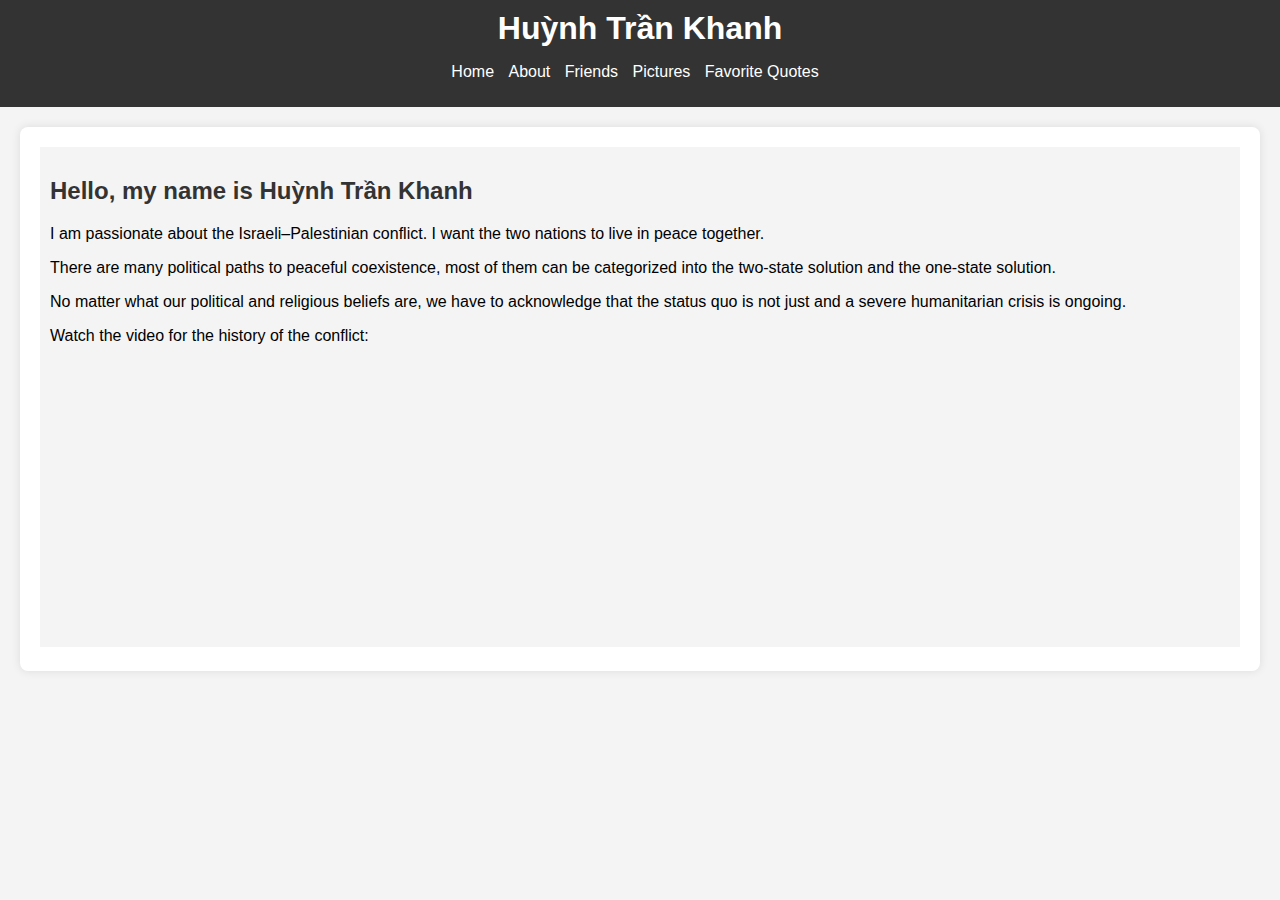
<file: index.html>
<!DOCTYPE html>
<html lang="en">
<head>
    <meta charset="UTF-8">
    <meta name="viewport" content="width=device-width, initial-scale=1.0">
    <title>Huỳnh Trần Khanh - Home</title>
    <link rel="stylesheet" href="styles.css">
</head>
<body>
    <header>
        <h1>Huỳnh Trần Khanh</h1>
        <nav>
            <ul>
                <li><a href="index.html">Home</a></li>
                <li><a href="about.html">About</a></li>
                <li><a href="friends.html">Friends</a></li>
                <li><a href="pictures.html">Pictures</a></li>
                <li><a href="quotes.html">Favorite Quotes</a></li>
            </ul>
        </nav>
    </header>

    <main>
        <iframe src="home.html" name="content" width="100%" height="500px" frameborder="0"></iframe>
    </main>
</body>
</html>
</file>
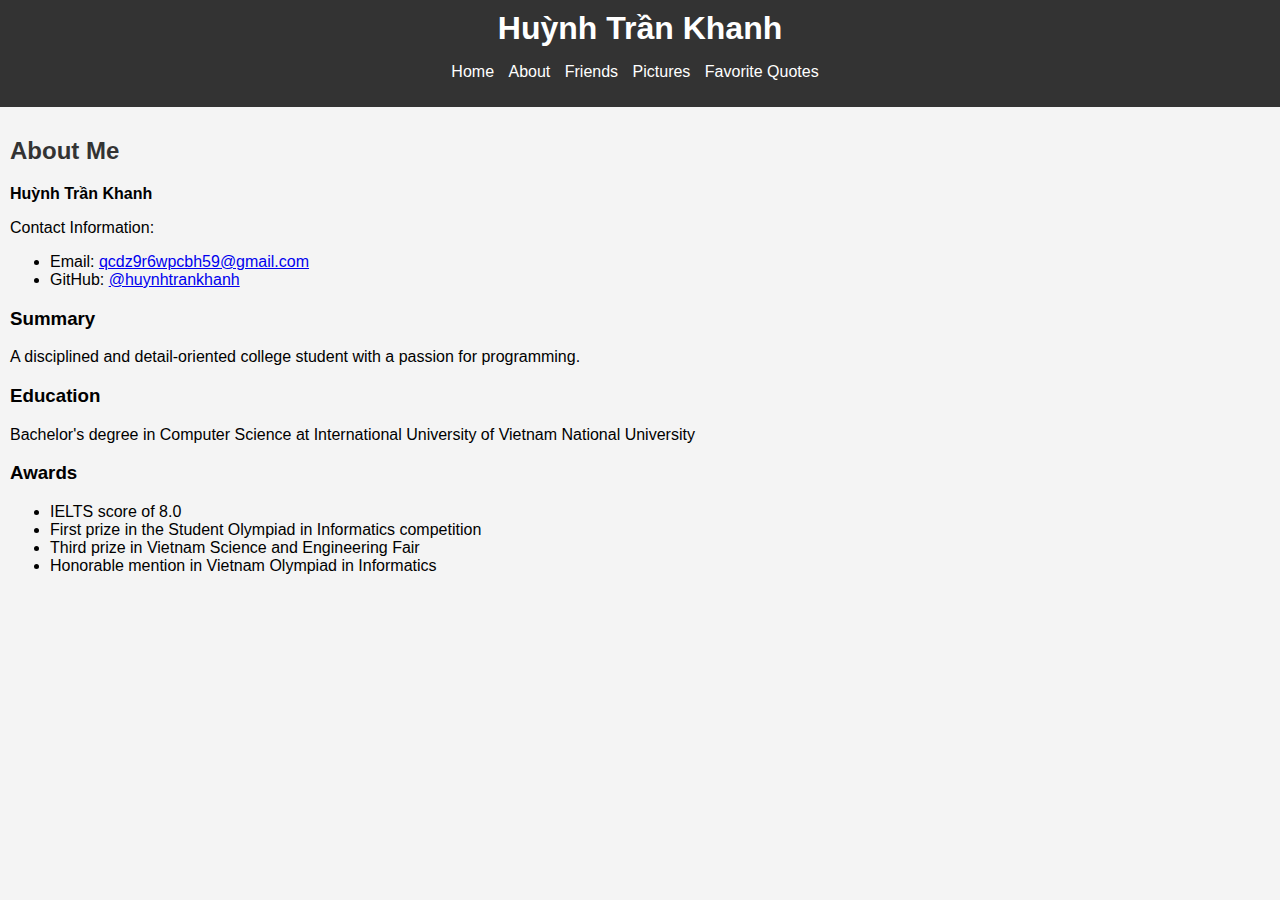
<file: about.html>
<!DOCTYPE html>
<html lang="en">
<head>
    <meta charset="UTF-8">
    <meta name="viewport" content="width=device-width, initial-scale=1.0">
    <title>About</title>
    <link rel="stylesheet" href="styles.css">
</head>
<body>
<header>
        <h1>Huỳnh Trần Khanh</h1>
        <nav>
            <ul>
                <li><a href="index.html">Home</a></li>
                <li><a href="about.html">About</a></li>
                <li><a href="friends.html">Friends</a></li>
                <li><a href="pictures.html">Pictures</a></>
			<li><a href="quotes.html">Favorite Quotes</a></li>
            </ul>
        </nav>
    </header>
    <section>
        <h2>About Me</h2>
        <p><strong>Huỳnh Trần Khanh</strong></p>
        <p>Contact Information:</p>
        <ul>
            <li>Email: <a href="mailto:qcdz9r6wpcbh59@gmail.com">qcdz9r6wpcbh59@gmail.com</a></li>
            <li>GitHub: <a href="https://github.com/huynhtrankhanh" target="_blank">@huynhtrankhanh</a></li>
        </ul>

        <h3>Summary</h3>
        <p>A disciplined and detail-oriented college student with a passion for programming.</p>

        <h3>Education</h3>
        <p>Bachelor's degree in Computer Science at International University of Vietnam National University</p>

        <h3>Awards</h3>
        <ul>
            <li>IELTS score of 8.0</li>
            <li>First prize in the Student Olympiad in Informatics competition</li>
            <li>Third prize in Vietnam Science and Engineering Fair</li>
            <li>Honorable mention in Vietnam Olympiad in Informatics</li>
        </ul>
    </section>
</body>
</html>
</file>
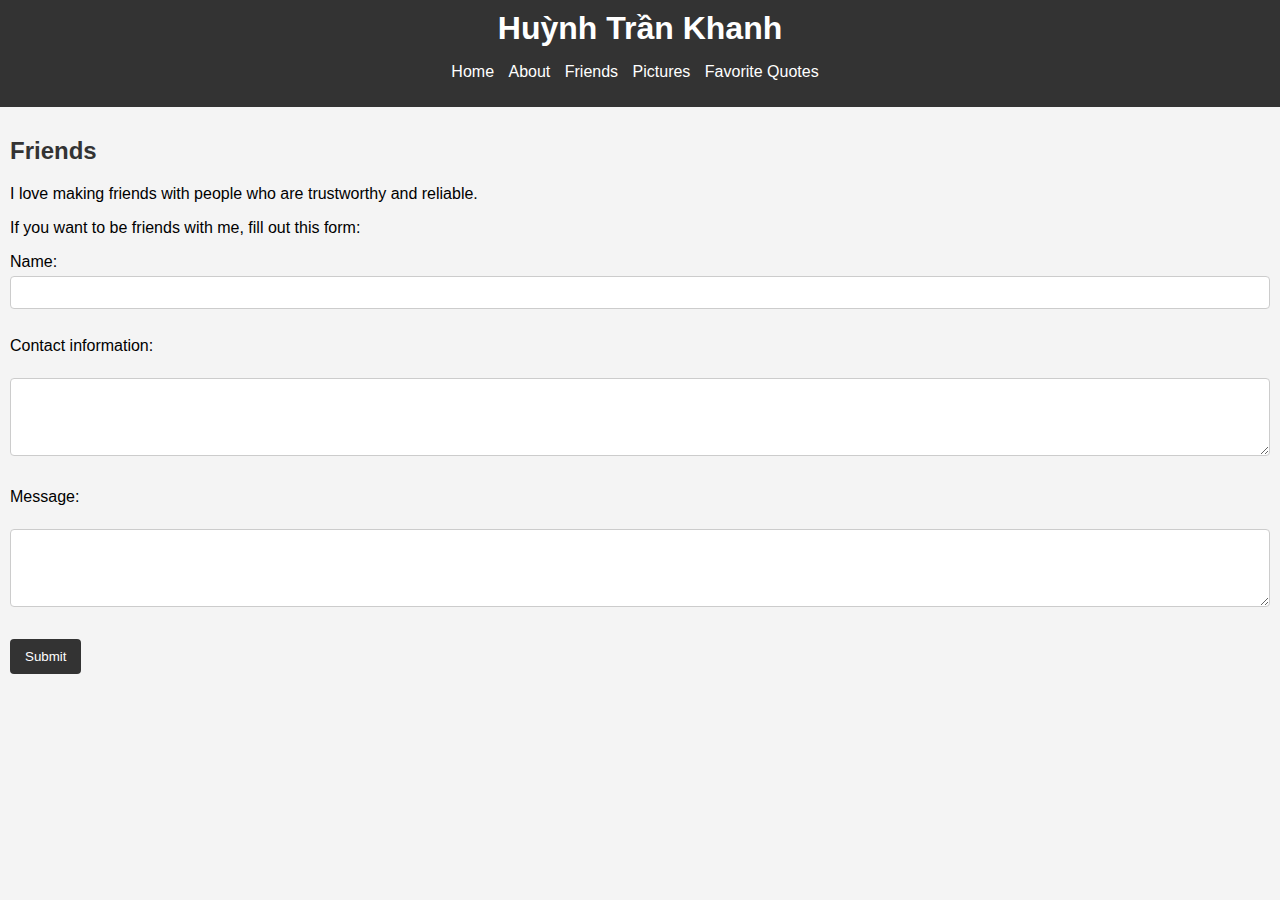
<file: friends.html>
<!DOCTYPE html>
<html lang="en">
<head>
    <meta charset="UTF-8">
    <meta name="viewport" content="width=device-width, initial-scale=1.0">
    <title>Friends</title>
    <link rel="stylesheet" href="styles.css">
</head>
<body>
<header>
        <h1>Huỳnh Trần Khanh</h1>
        <nav>
            <ul>
                <li><a href="index.html">Home</a></li>
                <li><a href="about.html">About</a></li>
                <li><a href="friends.html">Friends</a></li>
                <li><a href="pictures.html">Pictures</a></>
			<li><a href="quotes.html">Favorite Quotes</a></li>
            </ul>
        </nav>
    </header>
    <section>
        <h2>Friends</h2>
        <p>I love making friends with people who are trustworthy and reliable.</p>
        <p>If you want to be friends with me, fill out this form:</p>

        <form action="/submit-friend" method="POST">
            <label for="name">Name:</label>
            <input type="text" id="name" name="name" required><br><br>
            
            <label for="contact">Contact information:</label><br>
            <textarea id="contact" name="contact" rows="4" cols="50" required></textarea><br><br>
            
            <label for="message">Message:</label><br>
            <textarea id="message" name="message" rows="4" cols="50" required></textarea><br><br>
            
            <input type="submit" value="Submit">
        </form>
    </section>
</body>
</html>
</file>
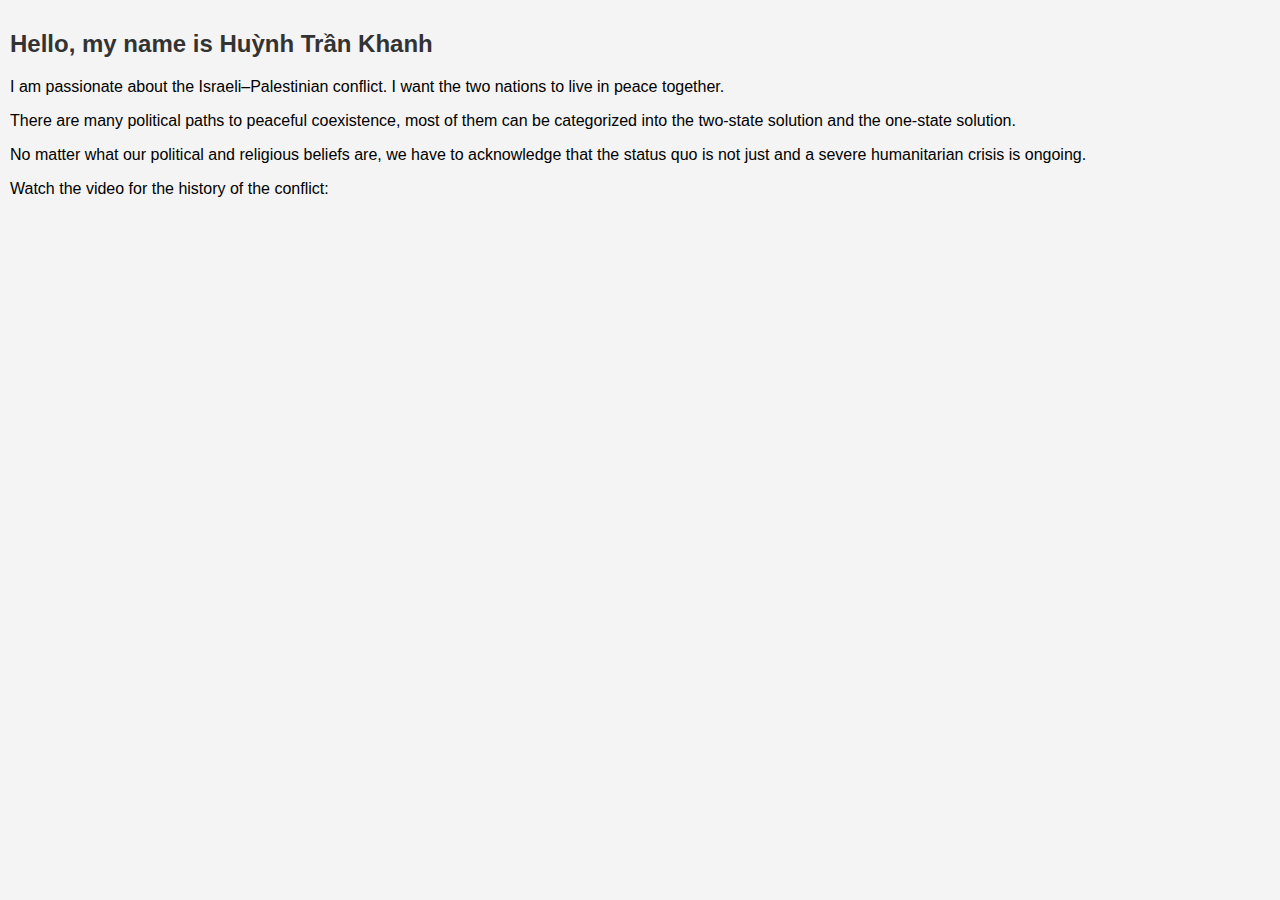
<file: home.html>
<!DOCTYPE html>
<html lang="en">
<head>
    <meta charset="UTF-8">
    <meta name="viewport" content="width=device-width, initial-scale=1.0">
    <title>Home</title>
    <link rel="stylesheet" href="styles.css">
</head>
<body>
    <section>
        <h2>Hello, my name is Huỳnh Trần Khanh</h2>
        <p>I am passionate about the Israeli–Palestinian conflict. I want the two nations to live in peace together.</p>
        <p>There are many political paths to peaceful coexistence, most of them can be categorized into the two-state solution and the one-state solution.</p>
        <p>No matter what our political and religious beliefs are, we have to acknowledge that the status quo is not just and a severe humanitarian crisis is ongoing.</p>
        <p>Watch the video for the history of the conflict:</p>
        <iframe width="560" height="315" src="https://www.youtube.com/embed/iRYZjOuUnlU" frameborder="0" allowfullscreen></iframe>
    </section>
</body>
</html>
</file>
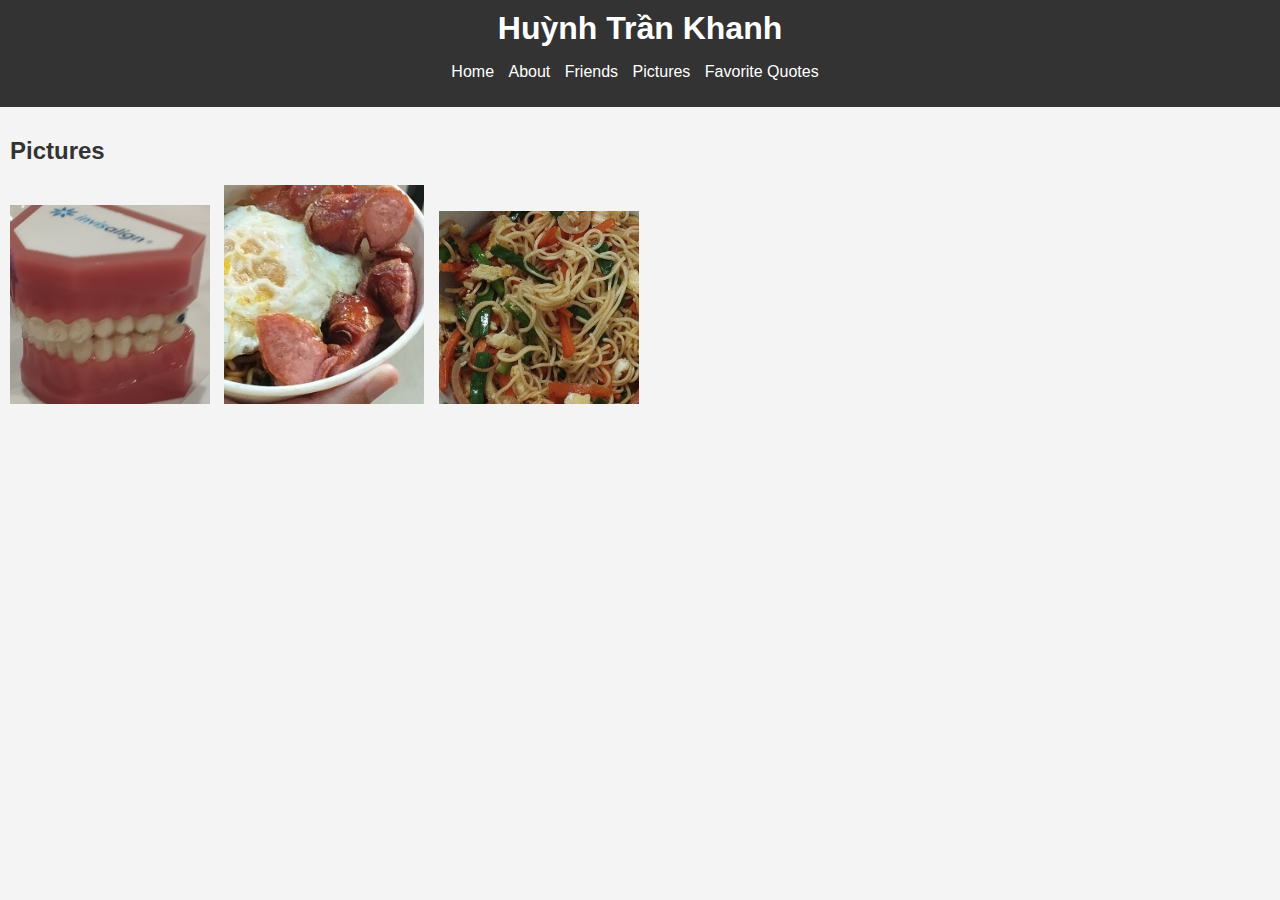
<file: pictures.html>
<!DOCTYPE html>
<html lang="en">
<head>
    <meta charset="UTF-8">
    <meta name="viewport" content="width=device-width, initial-scale=1.0">
    <title>Pictures</title>
    <link rel="stylesheet" href="styles.css">
</head>
<body>
<header>
        <h1>Huỳnh Trần Khanh</h1>
        <nav>
            <ul>
                <li><a href="index.html">Home</a></li>
                <li><a href="about.html">About</a></li>
                <li><a href="friends.html">Friends</a></li>
                <li><a href="pictures.html">Pictures</a></>
			<li><a href="quotes.html">Favorite Quotes</a></li>
            </ul>
        </nav>
    </header>
    <section>
        <h2>Pictures</h2>
        <img src="first-image.jpg" alt="First image of person">
        <img src="second-image.jpg" alt="Second image of person">
        <img src="third-image.jpg" alt="Third image of person">
    </section>
</body>
</html>
</file>
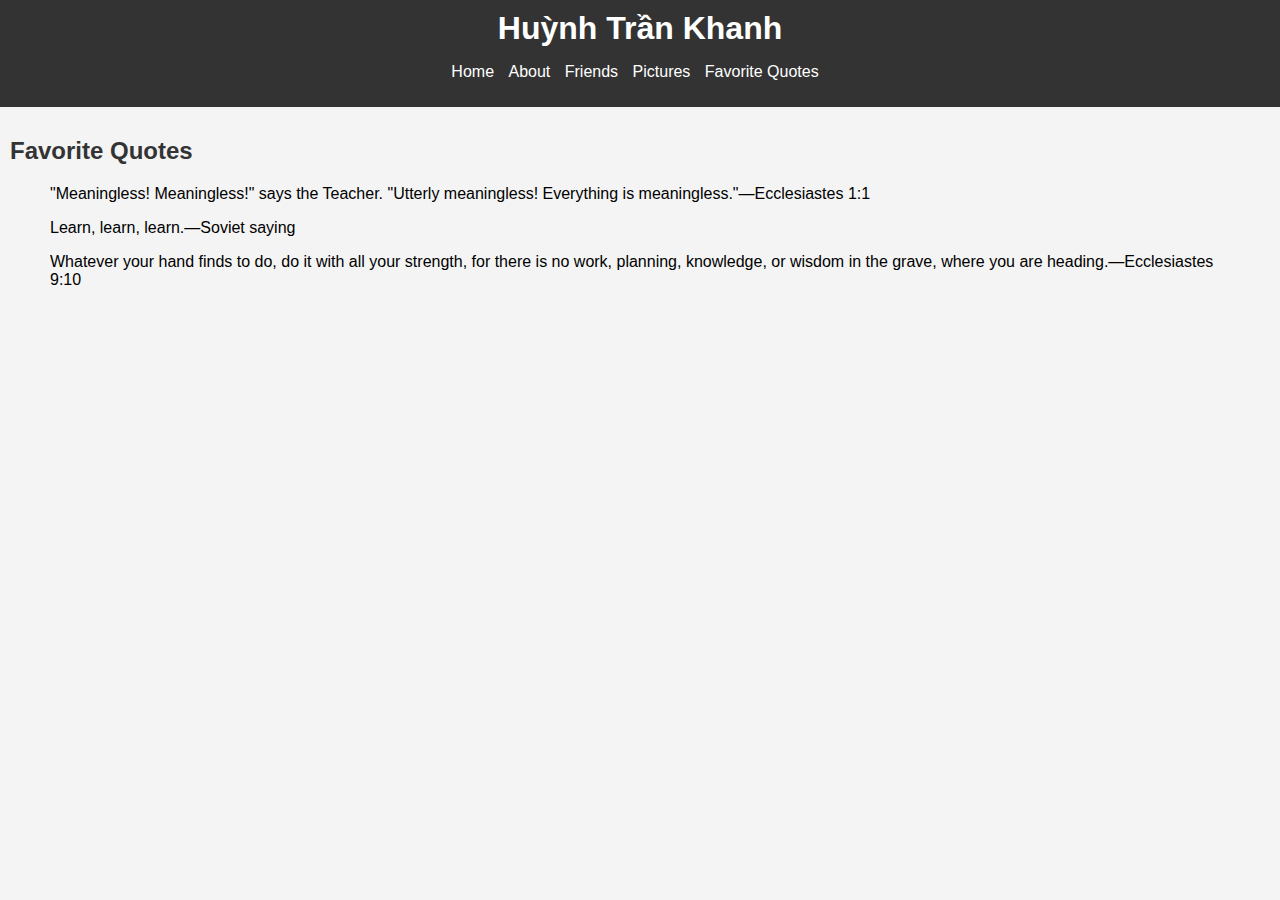
<file: quotes.html>
<!DOCTYPE html>
<html lang="en">
<head>
    <meta charset="UTF-8">
    <meta name="viewport" content="width=device-width, initial-scale=1.0">
    <title>Favorite Quotes</title>
    <link rel="stylesheet" href="styles.css">
</head>
<body>
<header>
        <h1>Huỳnh Trần Khanh</h1>
        <nav>
            <ul>
                <li><a href="index.html">Home</a></li>
                <li><a href="about.html">About</a></li>
                <li><a href="friends.html">Friends</a></li>
                <li><a href="pictures.html">Pictures</a></>
			<li><a href="quotes.html">Favorite Quotes</a></li>
            </ul>
        </nav>
    </header>
    <section>
        <h2>Favorite Quotes</h2>
        <blockquote>"Meaningless! Meaningless!" says the Teacher. "Utterly meaningless! Everything is meaningless."—Ecclesiastes 1:1</blockquote>
        <blockquote>Learn, learn, learn.—Soviet saying</blockquote>
        <blockquote>Whatever your hand finds to do, do it with all your strength, for there is no work, planning, knowledge, or wisdom in the grave, where you are heading.—Ecclesiastes 9:10</blockquote>
    </section>
</body>
</html>
</file>
<file: styles.css>
body {
    font-family: Arial, sans-serif;
    margin: 0;
    padding: 0;
    background-color: #f4f4f4;
}

header {
    background-color: #333;
    color: white;
    padding: 10px;
    text-align: center;
}

header h1 {
    margin: 0;
}

nav ul {
    list-style: none;
    padding: 0;
}

nav ul li {
    display: inline;
    margin-right: 10px;
}

nav ul li a {
    color: white;
    text-decoration: none;
}

main {
    padding: 20px;
    background-color: white;
    margin: 20px;
    border-radius: 8px;
    box-shadow: 0 0 10px rgba(0, 0, 0, 0.1);
}

section {
    padding: 10px;
}

h2 {
    color: #333;
}

form label {
    display: block;
    margin-top: 10px;
}

form input[type="text"], form textarea {
    width: 100%;
    padding: 8px;
    margin-top: 5px;
    border: 1px solid #ccc;
    border-radius: 4px;
    box-sizing: border-box;
}

form input[type="submit"] {
    margin-top: 10px;
    padding: 10px 15px;
    background-color: #333;
    color: white;
    border: none;
    border-radius: 4px;
    cursor: pointer;
}

form input[type="submit"]:hover {
    background-color: #555;
}

img {
    width: 200px;
    height: auto;
    margin-right: 10px;
}
</file>
